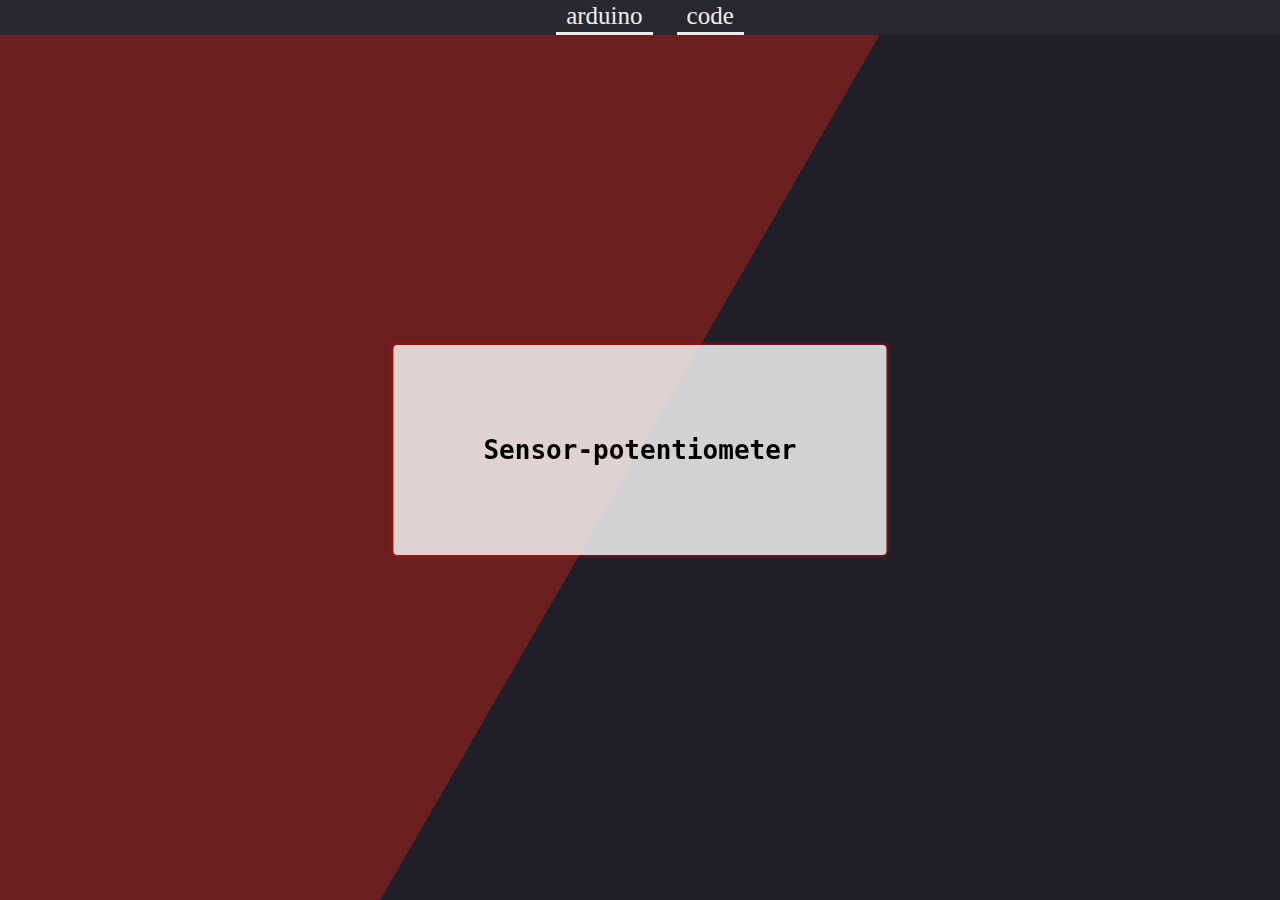
<file: index.html>
<!DOCTYPE html>
<html lang="en">
<head>
    <meta charset="UTF-8">
    <meta http-equiv="X-UA-Compatible" content="IE=edge">
    <meta name="viewport" content="width=device-width, initial-scale=1.0">
    <title>Document</title>
    <link rel="stylesheet" href="style.css" >
</head>
<body>

<nav class="menu">
    <ul>
        <li> <a href="arduino.html">arduino</a></li>
        <li> <a href="code.html">code</a></li>
    </ul>
</nav>

<div class="bg"></div>
<div class="bg bg2"></div>
<div class="bg bg3"></div>
<div class="content">
<h1>Sensor-potentiometer</h1>
</div>



    
</body>
</html>
</file>
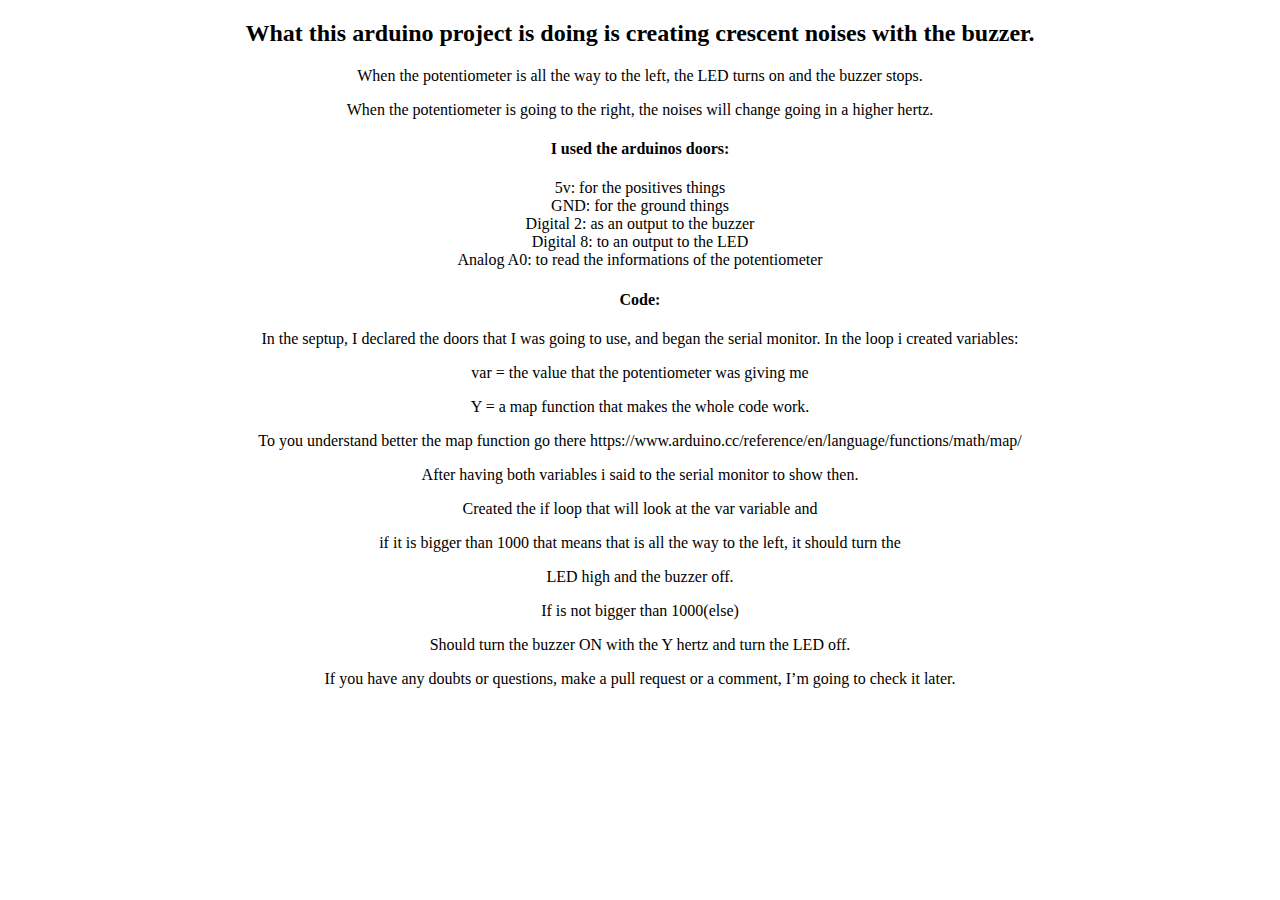
<file: potentiometer-buzzer.html>
<!DOCTYPE html>
<html>
<head>
<style>
    body{
        text-align: center;
    }

</style>
</head>
<body>
    <h2>What this arduino project is doing is creating crescent noises with the buzzer. </h2>

    <p>When the potentiometer is all the way to the left, the LED turns on and the buzzer stops.</p>
    
    <p>When the potentiometer is going to the right, the noises will change going in a higher hertz.</p>
    
    <h4>I used the arduinos doors:</h4>
    
    <li>5v: for the positives things</li>
    <li>GND: for the ground things</li>
    <li>Digital 2: as an output to the buzzer </li>
    <li>Digital 8: to an output to the LED</li>
    <li>Analog A0: to read the informations of the potentiometer</li>

    
    <h4>Code:</h4>
    <p>In the septup, I declared the doors that I was going to use, and began the serial monitor. 
    In the loop i created variables:</p>
        <p>var = the value that the potentiometer was giving me</p>
        <p>Y = a map function that makes the whole code work.</p>
            <p>To you understand better the map function go there https://www.arduino.cc/reference/en/language/functions/math/map/</p>
    
    <p>After having both variables i said to the serial monitor to show then.</p>
    <p>Created the if loop that will look at the var variable and </p>
    <p>if it is bigger than 1000 that means that is all the way to the left, it should turn the</p> 
    <p>LED high and the buzzer off. </p>
    <p>If is not bigger than 1000(else)</p>
            <p>Should turn the buzzer ON with the Y hertz and turn the LED off. </p>
    
    
    
    
    <div>
    <p>If you have any doubts or questions, make a pull request or a comment, I’m going to check it later.</p>
    </div>
    
</body>
</html>
</file>
<file: style.css>
html, body, figure, img, div, input, textarea, p, h1, h2, h3, h4, h5, h6, ul, li, a, main {
    margin: 0;
    padding: 0;
    box-sizing: border-box;
    list-style: none;
    text-decoration: none;

}
.menu {
    background-color: #282830;
    display: flex;
    justify-content: center;
    margin: 0 auto;
}
.menu ul {
    padding: 0;
    margin: 0;
    background-color: #282830;
    list-style: none;
}
.menu ul li {
    display: inline;
    margin-left: 20px;
}
.menu ul li a {
    padding: 2px 10px;
    display: inline-block;

    background-color: #282830;
    color: #eee;
    text-decoration: none;
    border-bottom: 3px solid #EDEDED;
    font-size: 25px;
    transition: .3s;
}
.menu ul li a:hover {
    background-color: #d6d6d6;
    color: #6d6d6d;
    border-bottom: 3px solid #e92d2d;
    animation: fadein 1.5s;
    transform: scale(1.2);
}
@keyframes fadein {
    from { opacity: 0;}
    to { opacity: 1;}
}
#image1{
    width:500px;

}







html {
    height:100%;
  }
  
  body {
    margin:0;
  }
  
  .bg {
    animation:slide 3s ease-in-out infinite alternate;
    background-image: linear-gradient(-60deg, #02010c 50%, rgb(88, 0, 0) 50%);
    bottom:0;
    left:-50%;
    opacity:.5;
    position:fixed;
    right:-50%;
    top:0;
    z-index:-1;
  }
  
  .bg2 {
    animation-direction:alternate-reverse;
    animation-duration:4s;
  }
  
  .bg3 {
    animation-duration:5s;
  }
  
  .content {
    background-color:rgba(255,255,255,.8);
    border-radius:.25em;
    box-shadow:0 0 .25em rgba(240, 0, 0, 0.932);
    box-sizing:border-box;
    left:50%;
    padding:10vmin;
    position:fixed;
    text-align:center;
    top:50%;
    transform:translate(-50%, -50%);
  }
  
  h1 {
    font-family:monospace;
  }
  
  @keyframes slide {
    0% {
      transform:translateX(-25%);
    }
    100% {
      transform:translateX(25%);
    }
  }
</file>
